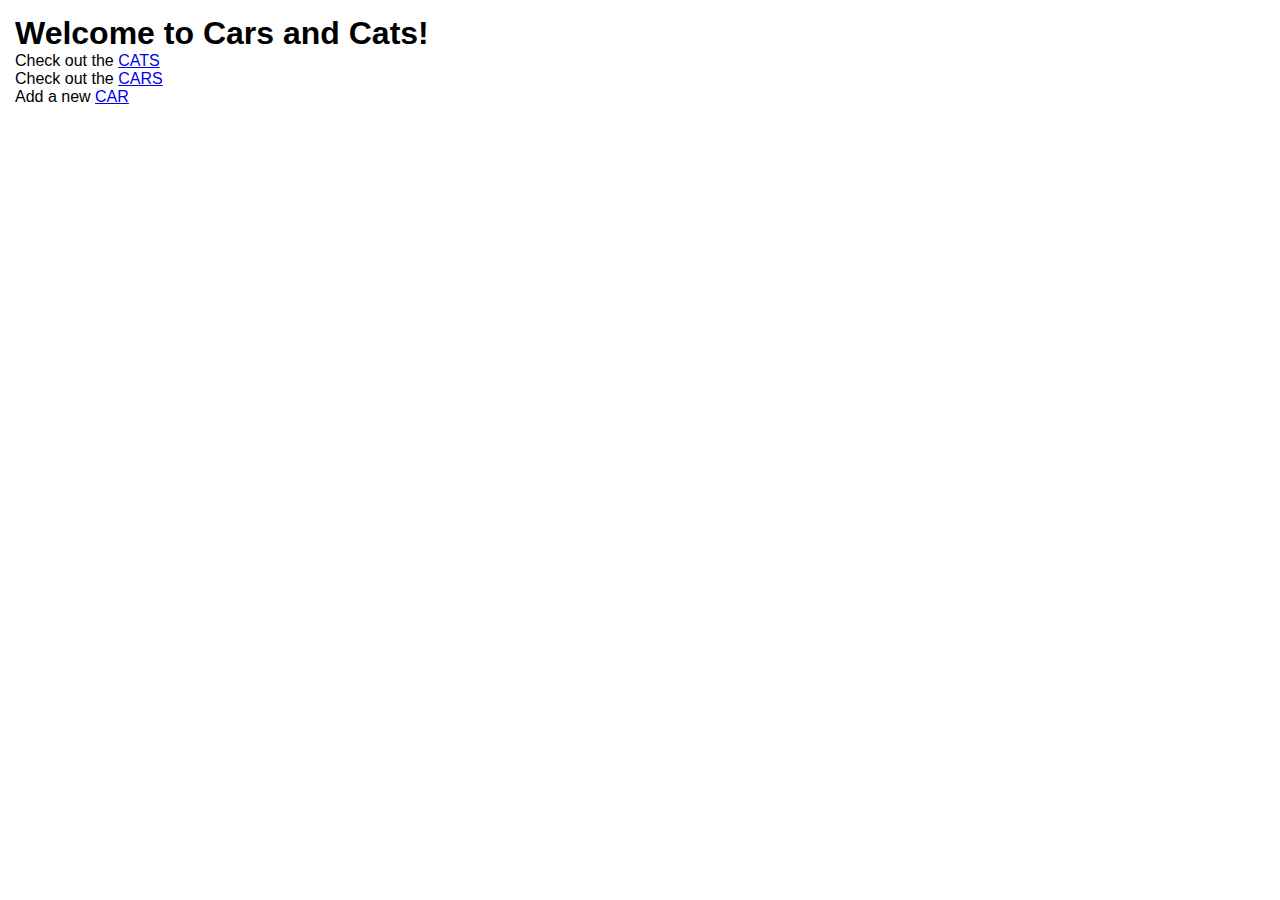
<file: views/index.html>
<!DOCTYPE html>
<html lang="en">
  <head>
    <meta charset="utf-8">
    <title>Cars and Cats Home</title>
    <link rel="stylesheet" href="/stylesheets/style.css">
  </head>
  <body>
    <div class="wrapper">
      <h1>Welcome to Cars and Cats!</h1>
      <p>Check out the <a href="/cats">CATS</a></p>
      <p>Check out the <a href="/cars">CARS</a></p>
      <p>Add a new <a href="/cars/new">CAR</a></p>
    </div>
  </body>
</html>
</file>
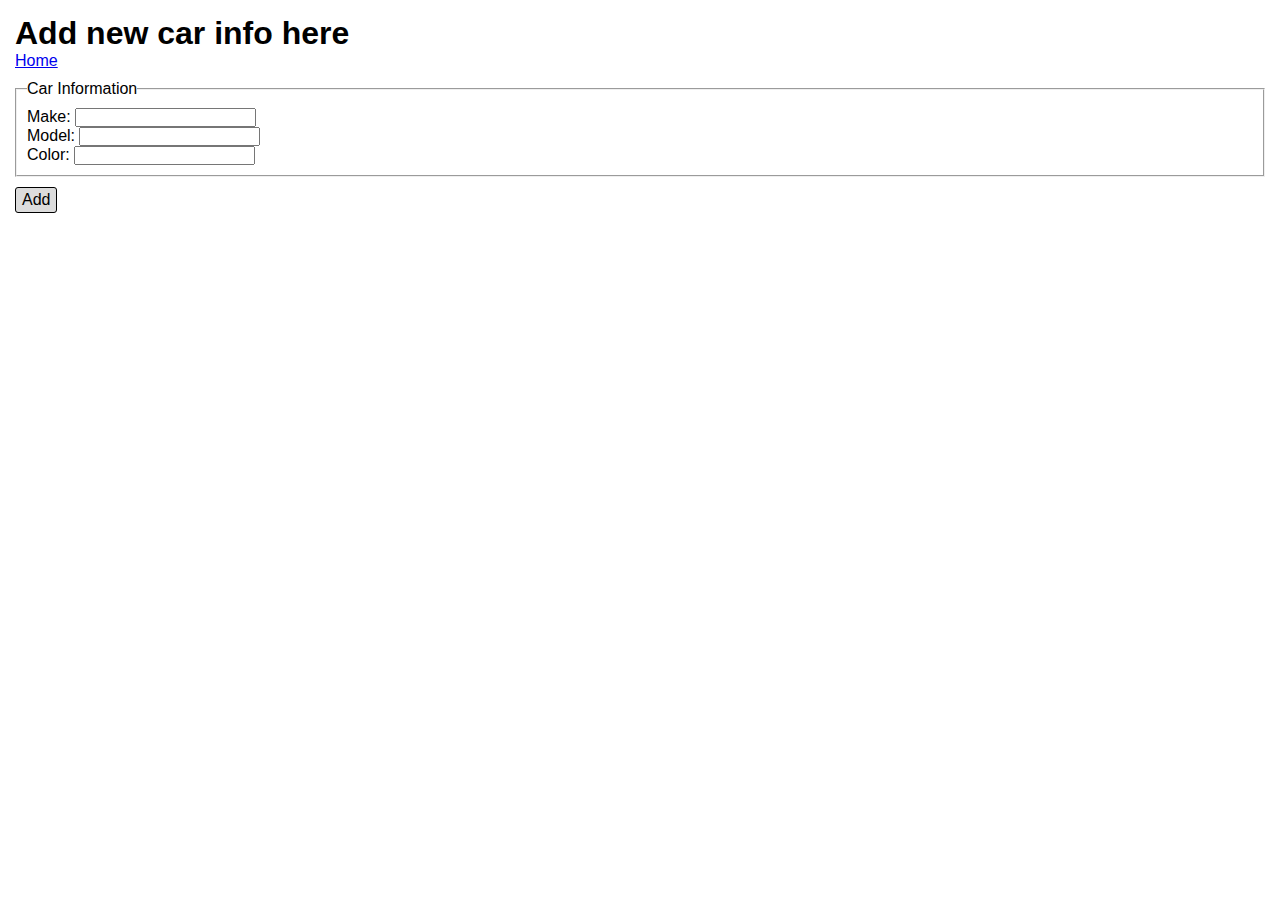
<file: views/add_car.html>
<!DOCTYPE html>
<html lang="en">
  <head>
    <meta charset="utf-8">
    <title>Add New Car Info</title>
    <link rel="stylesheet" href="/stylesheets/style.css">
  </head>
  <body>
    <div class="wrapper">
      <h1>Add new car info here</h1>
      <a href="/">Home</a>
      <form>
        <fieldset>
          <legend>Car Information</legend>
          <label for="make">Make:</label>
          <input type="text" name="make">
          <br>
          <label for="model">Model:</label>
          <input type="text" name="model">
          <br>
          <label for="color">Color:</label>
          <input type="text" name="color">
        </fieldset>
      </form>
      <button>Add</button>
    </div>
  </body>
</html>
</file>
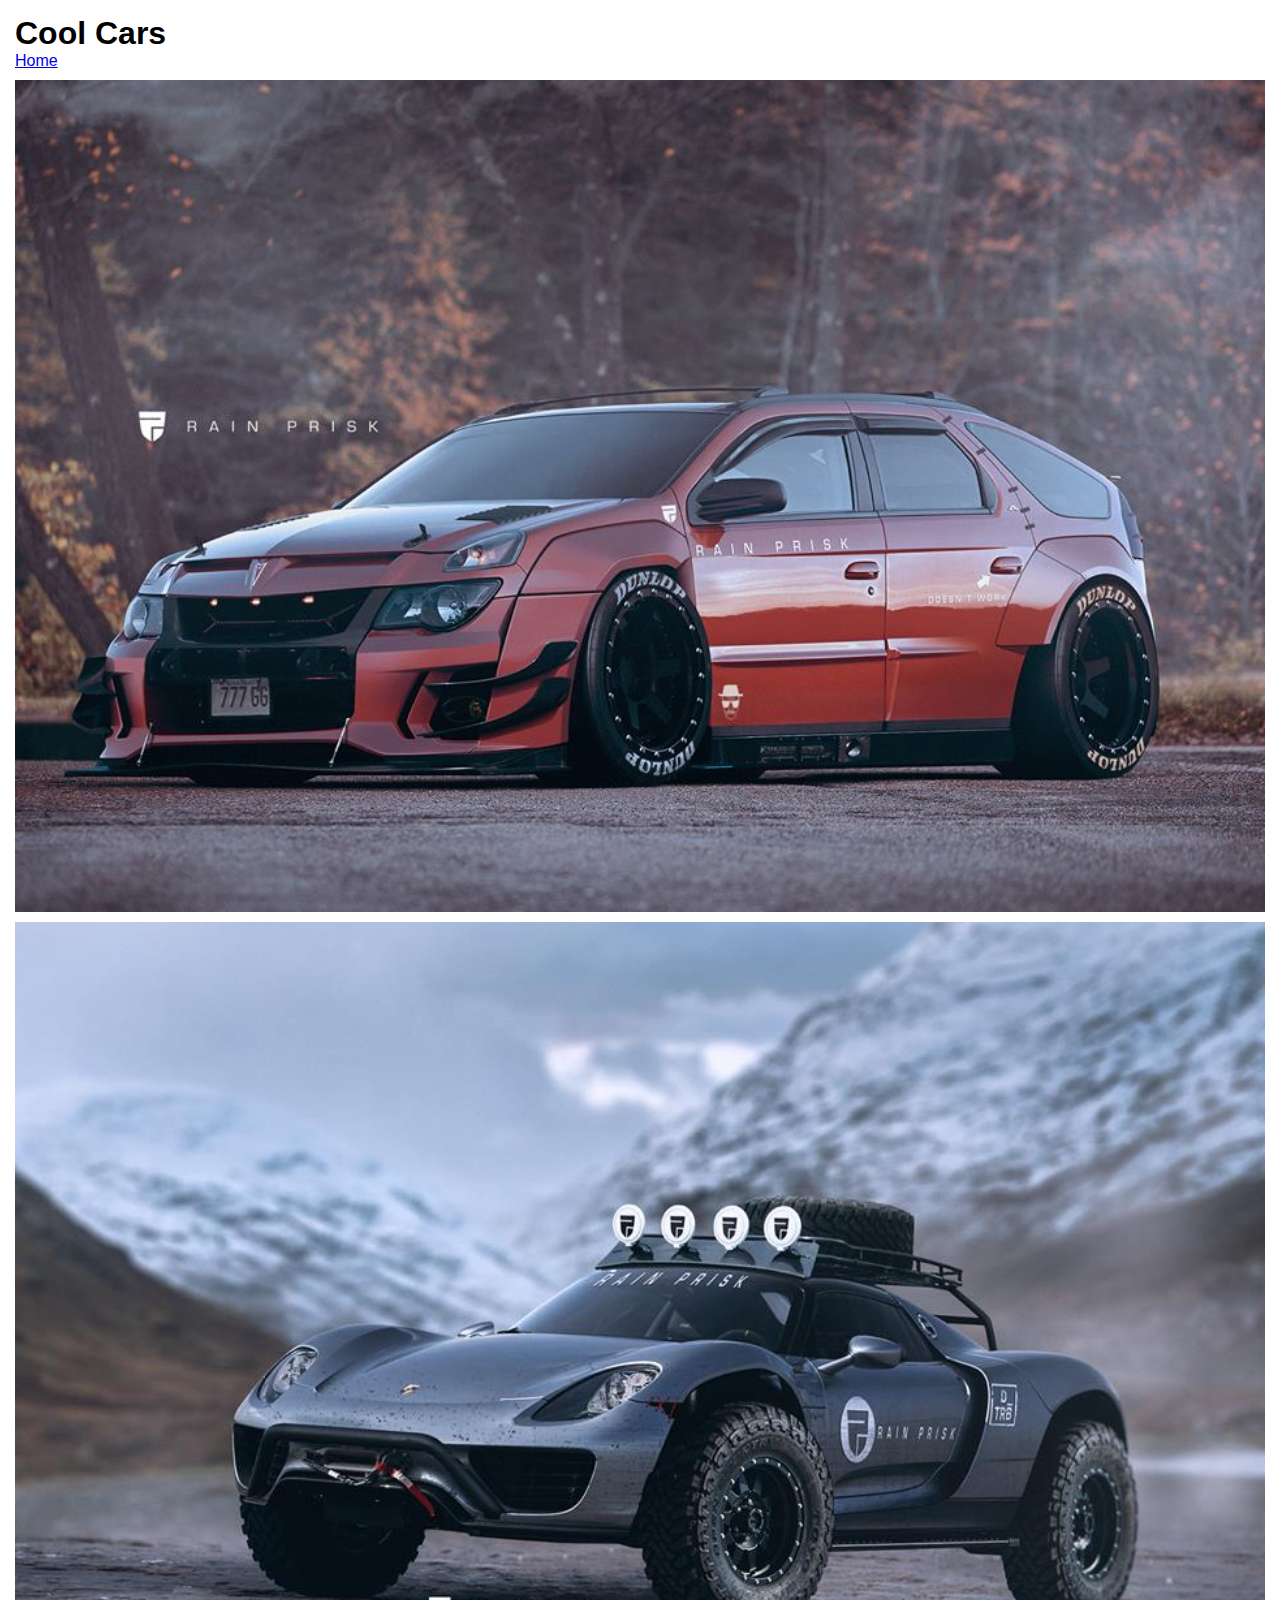
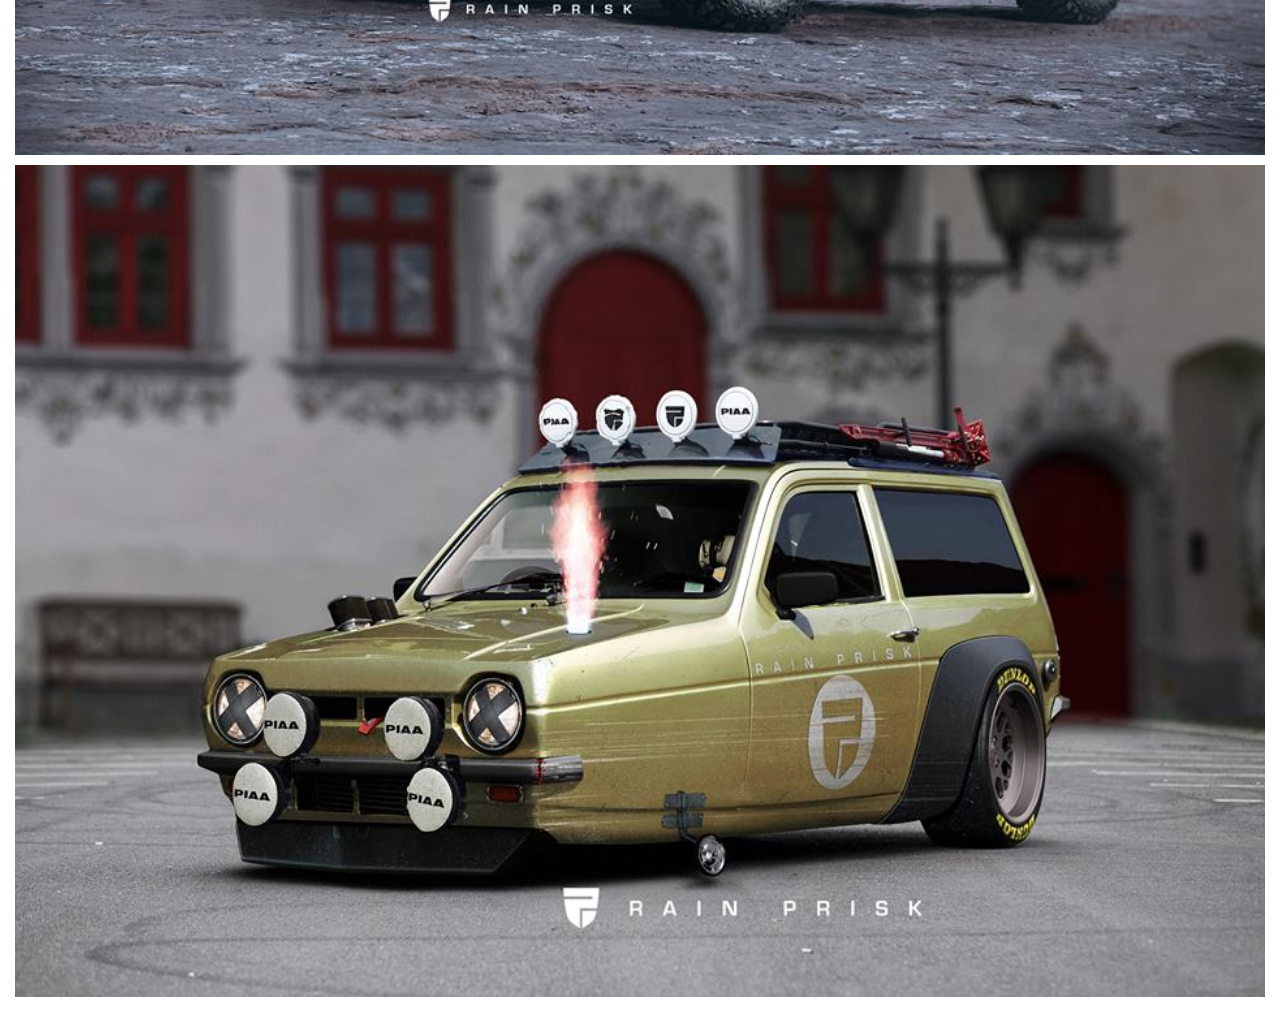
<file: views/cars.html>
<!DOCTYPE html>
<html lang="en">
  <head>
    <meta charset="utf-8">
    <title>Cool Cars</title>
    <link rel="stylesheet" href="/stylesheets/style.css">
  </head>
  <body>
    <div class="wrapper">
      <h1>Cool Cars</h1>
      <a href="/">Home</a>
      <img src="/images/cars/aztek.jpg" alt="Crazy camper car">
      <img src="/images/cars/porsche_918.jpg" alt="Jacked up Porsche 918">
      <img src="/images/cars/reliant_robin.jpg" alt="Road rocket">
    </div>
  </body>
</html>
</file>
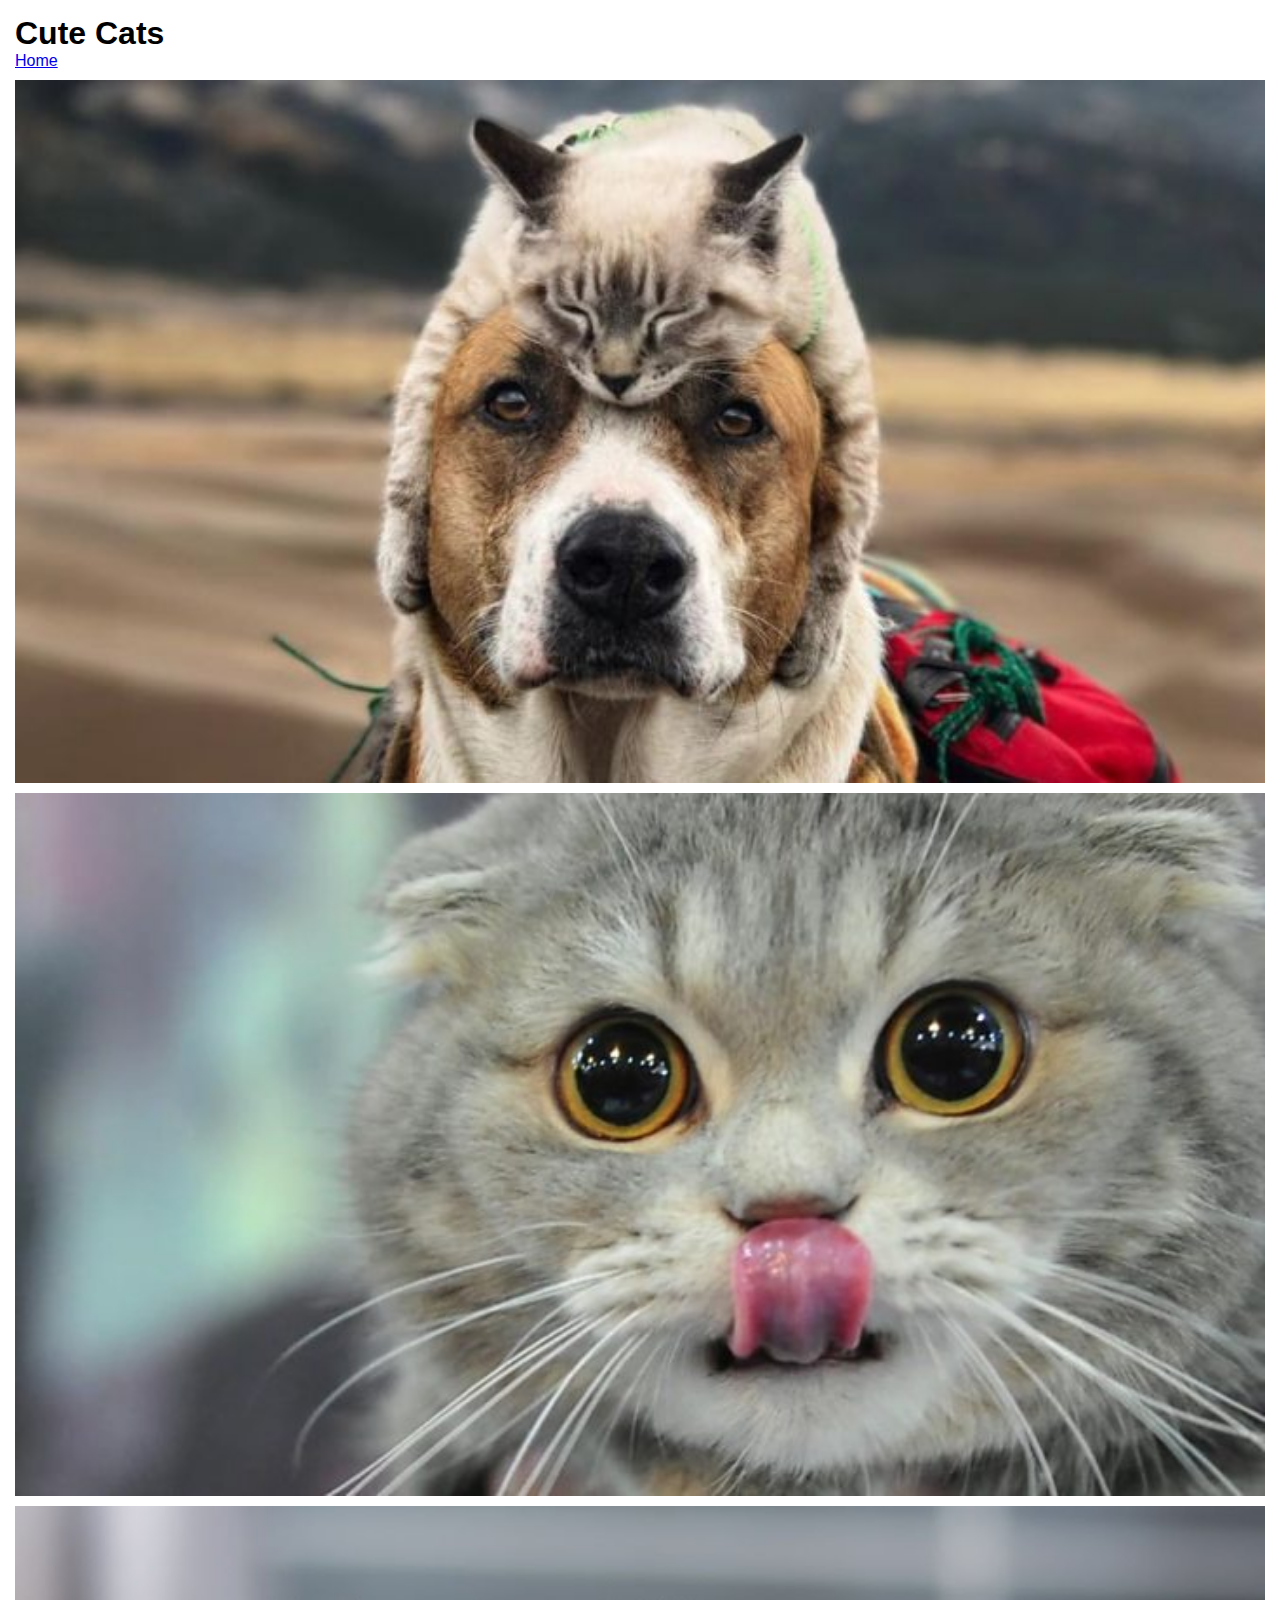
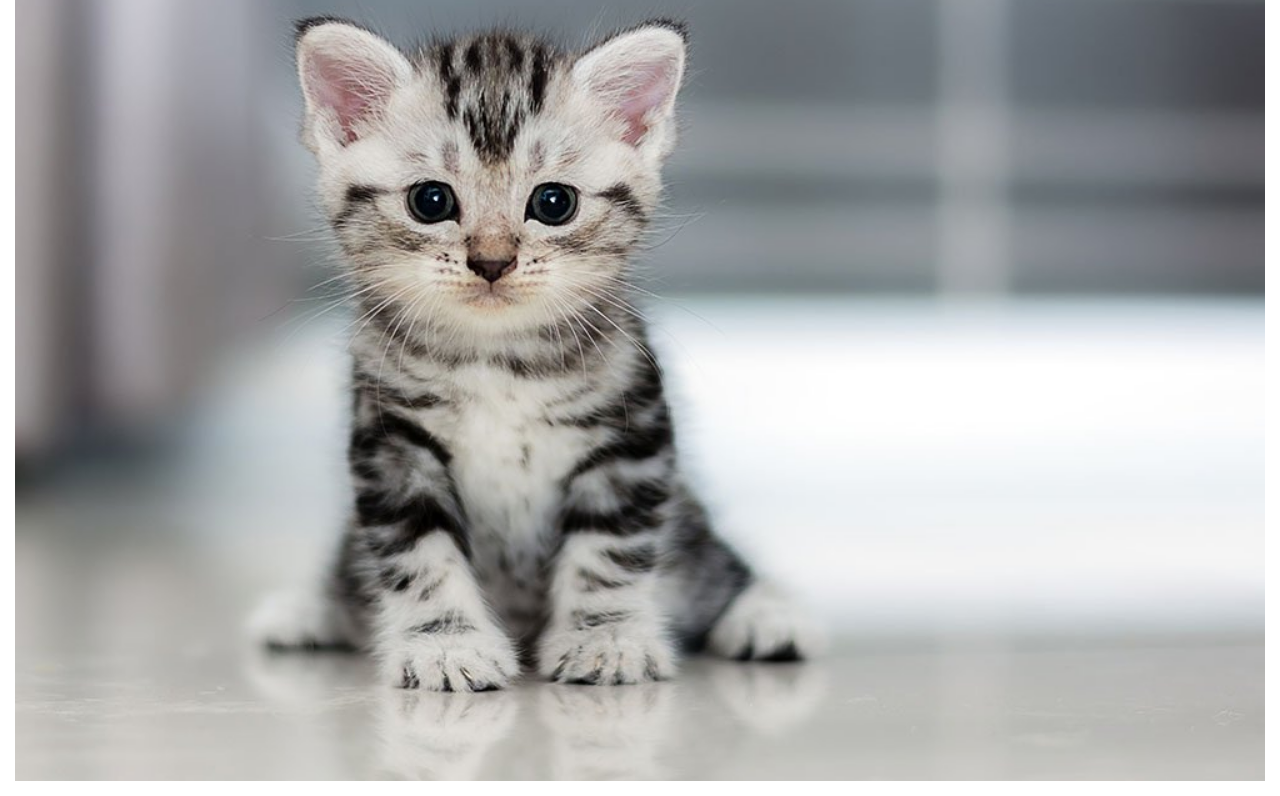
<file: views/cats.html>
<!DOCTYPE html>
<html lang="en">
  <head>
    <meta charset="utf-8">
    <title>Cute Cats</title>
    <link rel="stylesheet" href="/stylesheets/style.css">
  </head>
  <body>
    <div class="wrapper">
      <h1>Cute Cats</h1>
      <a href="/">Home</a>
      <img src="/images/cats/cat_helmet.jpg" alt="Dog wearing a cat as a helmet">
      <img src="/images/cats/scottish_fold.jpg" alt="Scottish Fold cat">
      <img src="/images/cats/kitten.jpg" alt="Adorable kitten">
    </div>
  </body>
</html>
</file>
<file: stylesheets/style.css>
* {
  margin: 0px;
  padding: 0px;
  font-family: 'Trebuchet MS', Avenir, sans-serif;
}

.wrapper {
  padding: 15px;
}

img {
  display: block;
  width: 100%;
  margin-top: 10px;
}

fieldset {
  margin: 10px 0px;
  padding: 10px;
}

button {
  padding: 3px 6px;
  font-size: 1em;
  background-color: gainsboro;
  border: 1px solid black;
  border-radius: 3px;
}
</file>
